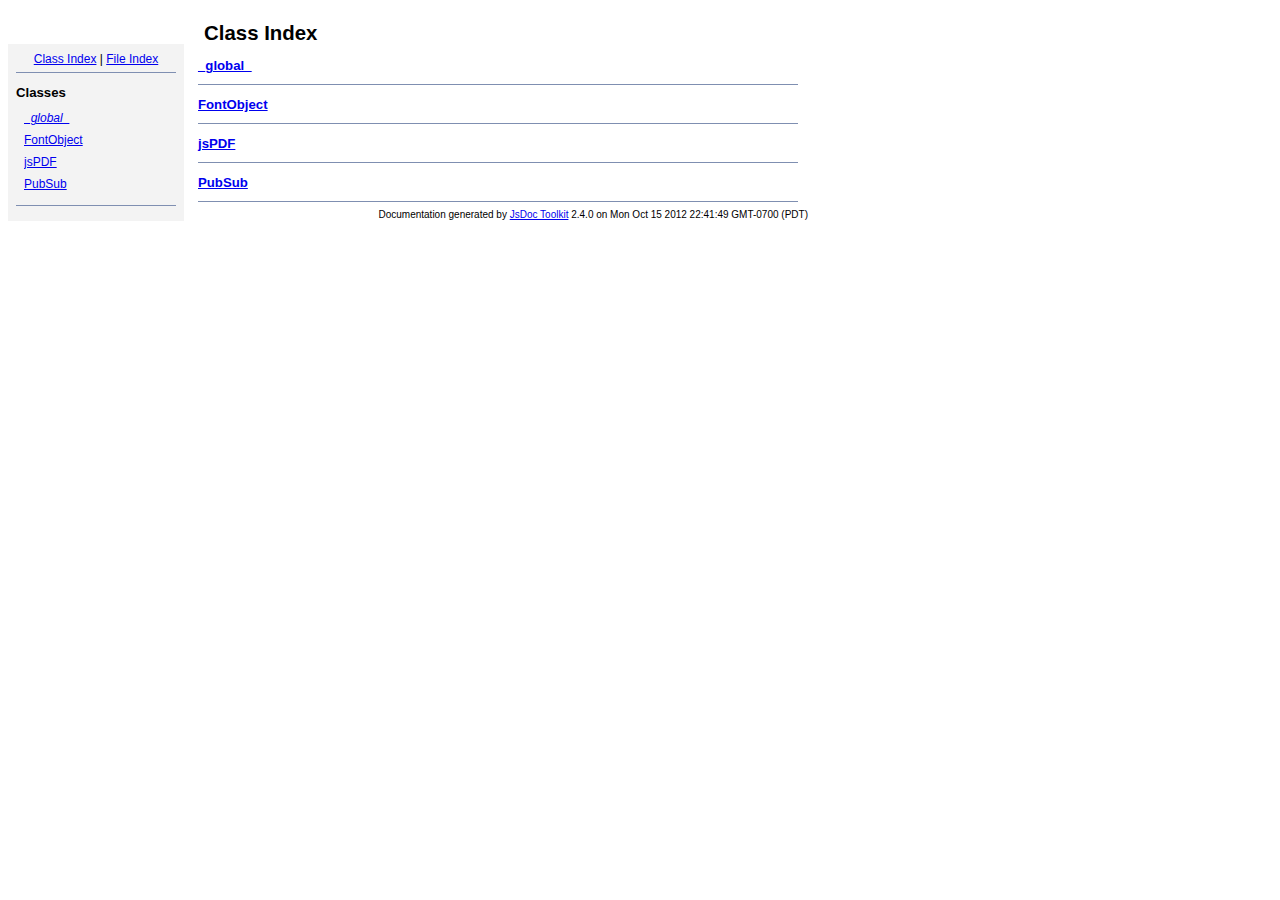
<file: core/static/js/jsPDF-1.3.2/doc/index.html>
<!DOCTYPE html PUBLIC "-//W3C//DTD XHTML 1.0 Transitional//EN"
        "http://www.w3.org/TR/xhtml1/DTD/xhtml1-transitional.dtd">
<html xmlns="http://www.w3.org/1999/xhtml" xml:lang="en" lang="en">
	<head>
		<meta http-equiv="content-type" content="text/html; charset=utf-8" />
		
		<title>JsDoc Reference - Index</title>
		<meta name="generator" content="JsDoc Toolkit" />
		
		<style type="text/css">
		/* default.css */
body
{
	font: 12px "Lucida Grande", Tahoma, Arial, Helvetica, sans-serif;
	width: 800px;
}

.header
{
	clear: both;
	background-color: #ccc;
	padding: 8px;
}

h1
{
	font-size: 150%;
	font-weight: bold;
	padding: 0;
	margin: 1em 0 0 .3em;
}

hr
{
	border: none 0;
	border-top: 1px solid #7F8FB1;
	height: 1px;
}

pre.code
{
	display: block;
	padding: 8px;
	border: 1px dashed #ccc;
}

#index
{
	margin-top: 24px;
	float: left;
	width: 160px;
	position: absolute;
	left: 8px;
	background-color: #F3F3F3;
	padding: 8px;
}

#content
{
	margin-left: 190px;
	width: 600px;
}

.classList
{
	list-style-type: none;
	padding: 0;
	margin: 0 0 0 8px;
	font-family: arial, sans-serif;
	font-size: 1em;
	overflow: auto;
}

.classList li
{
	padding: 0;
	margin: 0 0 8px 0;
}

.summaryTable { width: 100%; }

h1.classTitle
{
	font-size:170%;
	line-height:130%;
}

h2 { font-size: 110%; }
caption, div.sectionTitle
{
	background-color: #7F8FB1;
	color: #fff;
	font-size:130%;
	text-align: left;
	padding: 2px 6px 2px 6px;
	border: 1px #7F8FB1 solid;
}

div.sectionTitle { margin-bottom: 8px; }
.summaryTable thead { display: none; }

.summaryTable td
{
	vertical-align: top;
	padding: 4px;
	border-bottom: 1px #7F8FB1 solid;
	border-right: 1px #7F8FB1 solid;
}

/*col#summaryAttributes {}*/
.summaryTable td.attributes
{
	border-left: 1px #7F8FB1 solid;
	width: 140px;
	text-align: right;
}

td.attributes, .fixedFont
{
	line-height: 15px;
	color: #002EBE;
	font-family: "Courier New",Courier,monospace;
	font-size: 13px;
}

.summaryTable td.nameDescription
{
	text-align: left;
	font-size: 13px;
	line-height: 15px;
}

.summaryTable td.nameDescription, .description
{
	line-height: 15px;
	padding: 4px;
	padding-left: 4px;
}

.summaryTable { margin-bottom: 8px; }

ul.inheritsList
{
	list-style: square;
	margin-left: 20px;
	padding-left: 0;
}

.detailList {
	margin-left: 20px; 
	line-height: 15px;
}
.detailList dt { margin-left: 20px; }

.detailList .heading
{
	font-weight: bold;
	padding-bottom: 6px;
	margin-left: 0;
}

.light, td.attributes, .light a:link, .light a:visited
{
	color: #777;
	font-style: italic;
}

.fineprint
{
	text-align: right;
	font-size: 10px;
}
		</style>
	</head>
	
	<body>
		<div id="header">
</div>
		
		<div id="index">
			<div align="center"><a href="index.html">Class Index</a>
| <a href="files.html">File Index</a></div>
<hr />
<h2>Classes</h2>
<ul class="classList">
	
	<li><i><a href="symbols/_global_.html">_global_</a></i></li>
	
	<li><a href="symbols/FontObject.html">FontObject</a></li>
	
	<li><a href="symbols/jsPDF.html">jsPDF</a></li>
	
	<li><a href="symbols/PubSub.html">PubSub</a></li>
	
</ul>
<hr />
		</div>
		
		<div id="content">
			<h1 class="classTitle">Class Index</h1>
			
			
			<div>
				<h2><a href="symbols/_global_.html">_global_</a></h2>
				
			</div>
			<hr />
			
			<div>
				<h2><a href="symbols/FontObject.html">FontObject</a></h2>
				
			</div>
			<hr />
			
			<div>
				<h2><a href="symbols/jsPDF.html">jsPDF</a></h2>
				
			</div>
			<hr />
			
			<div>
				<h2><a href="symbols/PubSub.html">PubSub</a></h2>
				
			</div>
			<hr />
			
			
		</div>
		<div class="fineprint" style="clear:both">
			
			Documentation generated by <a href="http://code.google.com/p/jsdoc-toolkit/" target="_blankt">JsDoc Toolkit</a> 2.4.0 on Mon Oct 15 2012 22:41:49 GMT-0700 (PDT)
		</div>
	</body>
</html>
</file>
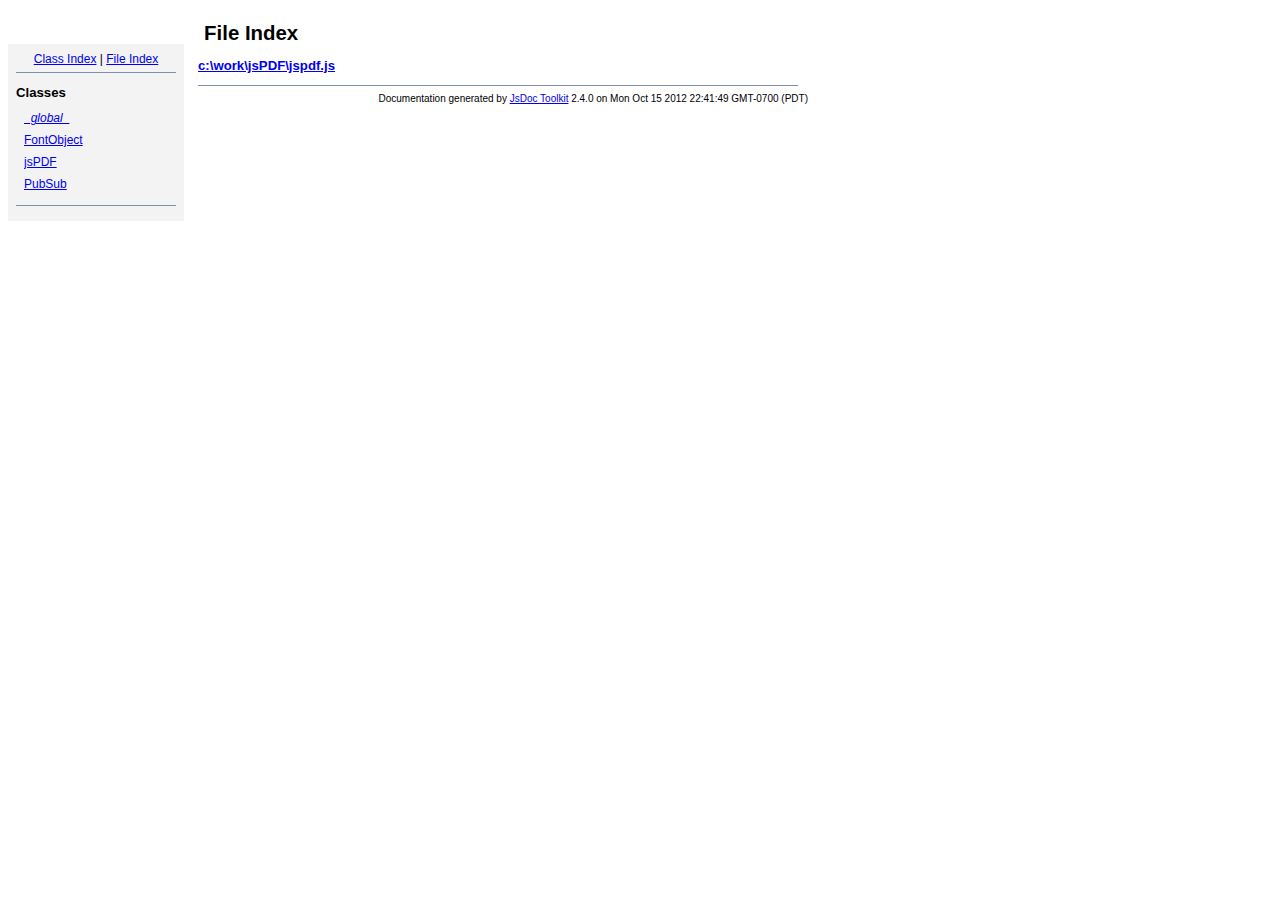
<file: core/static/js/jsPDF-1.3.2/doc/files.html>
<!DOCTYPE html PUBLIC "-//W3C//DTD XHTML 1.0 Transitional//EN"
        "http://www.w3.org/TR/xhtml1/DTD/xhtml1-transitional.dtd">
<html xmlns="http://www.w3.org/1999/xhtml" xml:lang="en" lang="en">
	<head>
		<meta http-equiv="content-type" content="text/html; charset=utf-8" />
		
		<title>JsDoc Reference - File Index</title>
		<meta name="generator" content="JsDoc Toolkit" />
		
		<style type="text/css">
		/* default.css */
body
{
	font: 12px "Lucida Grande", Tahoma, Arial, Helvetica, sans-serif;
	width: 800px;
}

.header
{
	clear: both;
	background-color: #ccc;
	padding: 8px;
}

h1
{
	font-size: 150%;
	font-weight: bold;
	padding: 0;
	margin: 1em 0 0 .3em;
}

hr
{
	border: none 0;
	border-top: 1px solid #7F8FB1;
	height: 1px;
}

pre.code
{
	display: block;
	padding: 8px;
	border: 1px dashed #ccc;
}

#index
{
	margin-top: 24px;
	float: left;
	width: 160px;
	position: absolute;
	left: 8px;
	background-color: #F3F3F3;
	padding: 8px;
}

#content
{
	margin-left: 190px;
	width: 600px;
}

.classList
{
	list-style-type: none;
	padding: 0;
	margin: 0 0 0 8px;
	font-family: arial, sans-serif;
	font-size: 1em;
	overflow: auto;
}

.classList li
{
	padding: 0;
	margin: 0 0 8px 0;
}

.summaryTable { width: 100%; }

h1.classTitle
{
	font-size:170%;
	line-height:130%;
}

h2 { font-size: 110%; }
caption, div.sectionTitle
{
	background-color: #7F8FB1;
	color: #fff;
	font-size:130%;
	text-align: left;
	padding: 2px 6px 2px 6px;
	border: 1px #7F8FB1 solid;
}

div.sectionTitle { margin-bottom: 8px; }
.summaryTable thead { display: none; }

.summaryTable td
{
	vertical-align: top;
	padding: 4px;
	border-bottom: 1px #7F8FB1 solid;
	border-right: 1px #7F8FB1 solid;
}

/*col#summaryAttributes {}*/
.summaryTable td.attributes
{
	border-left: 1px #7F8FB1 solid;
	width: 140px;
	text-align: right;
}

td.attributes, .fixedFont
{
	line-height: 15px;
	color: #002EBE;
	font-family: "Courier New",Courier,monospace;
	font-size: 13px;
}

.summaryTable td.nameDescription
{
	text-align: left;
	font-size: 13px;
	line-height: 15px;
}

.summaryTable td.nameDescription, .description
{
	line-height: 15px;
	padding: 4px;
	padding-left: 4px;
}

.summaryTable { margin-bottom: 8px; }

ul.inheritsList
{
	list-style: square;
	margin-left: 20px;
	padding-left: 0;
}

.detailList {
	margin-left: 20px; 
	line-height: 15px;
}
.detailList dt { margin-left: 20px; }

.detailList .heading
{
	font-weight: bold;
	padding-bottom: 6px;
	margin-left: 0;
}

.light, td.attributes, .light a:link, .light a:visited
{
	color: #777;
	font-style: italic;
}

.fineprint
{
	text-align: right;
	font-size: 10px;
}
		</style>
	</head>
	
	<body>
		<div id="header">
</div>
		
		<div id="index">
			<div align="center"><a href="index.html">Class Index</a>
| <a href="files.html">File Index</a></div>
<hr />
<h2>Classes</h2>
<ul class="classList">
	
	<li><i><a href="symbols/_global_.html">_global_</a></i></li>
	
	<li><a href="symbols/FontObject.html">FontObject</a></li>
	
	<li><a href="symbols/jsPDF.html">jsPDF</a></li>
	
	<li><a href="symbols/PubSub.html">PubSub</a></li>
	
</ul>
<hr />
		</div>
		
		<div id="content">
			<h1 class="classTitle">File Index</h1>
			
			
			<div>
				<h2><a href="symbols/src/c__work_jsPDF_jspdf.js.html">c:\work\jsPDF\jspdf.js</a></h2>
				
				<dl>
					
					
					
					
				</dl>
			</div>
			<hr />
			
			
		</div>
		<div class="fineprint" style="clear:both">
			
			Documentation generated by <a href="http://code.google.com/p/jsdoc-toolkit/" target="_blankt">JsDoc Toolkit</a> 2.4.0 on Mon Oct 15 2012 22:41:49 GMT-0700 (PDT)
		</div>
	</body>
</html>
</file>
